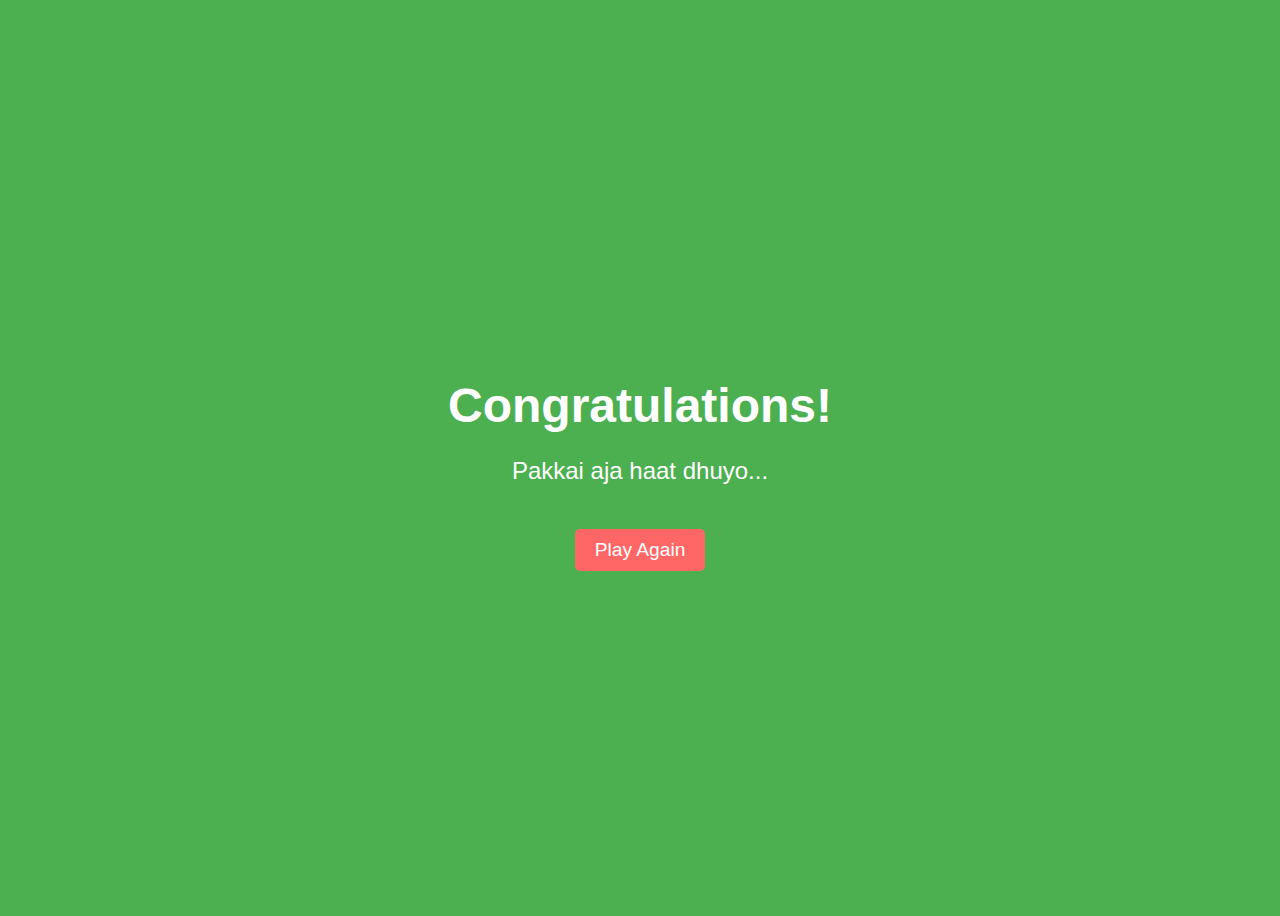
<file: congratulations.html>
<!DOCTYPE html>
<html lang="en">
<head>
    <meta charset="UTF-8">
    <meta name="viewport" content="width=device-width, initial-scale=1.0">
    <title>Congratulations!</title>
    <style>
        body {
            display: flex;
            justify-content: center;
            align-items: center;
            height: 100vh;
            background-color: #4CAF50;
            color: white;
            font-family: Arial, sans-serif;
        }
        #congrats-message {
            text-align: center;
        }
        #congrats-message h1 {
            font-size: 3em;
            margin-bottom: 20px;
        }
        #congrats-message p {
            font-size: 1.5em;
        }
        #play-again {
            margin-top: 20px;
            padding: 10px 20px;
            font-size: 1.2em;
            background-color: #ff6666;
            color: white;
            border: none;
            border-radius: 5px;
            cursor: pointer;
        }
        #play-again:hover {
            background-color: #cc0000;
        }
    </style>
</head>
<body>
    <div id="congrats-message">
        <h1>Congratulations!</h1>
        <p>Pakkai aja haat dhuyo...</p>
        <button id="play-again" onclick="window.location.href='index.html'">Play Again</button>
    </div>
</body>
</html>
</file>
